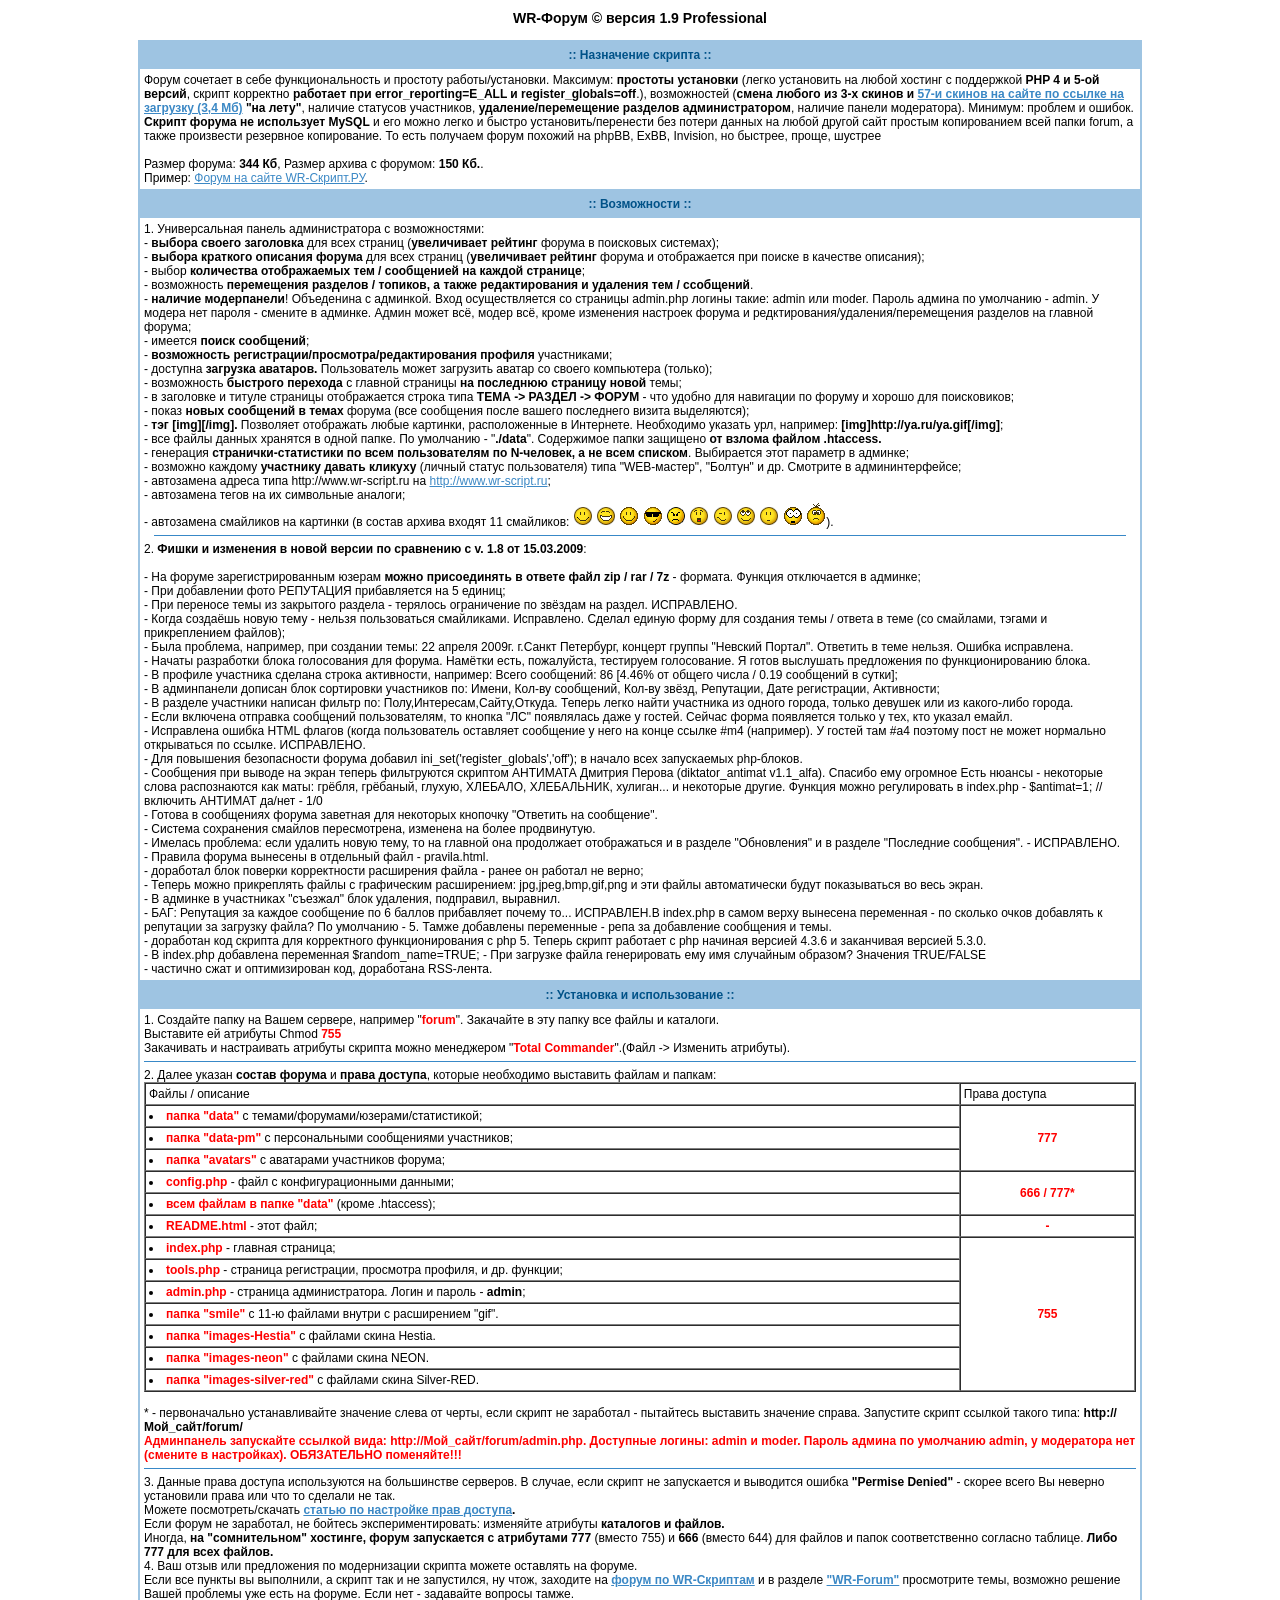
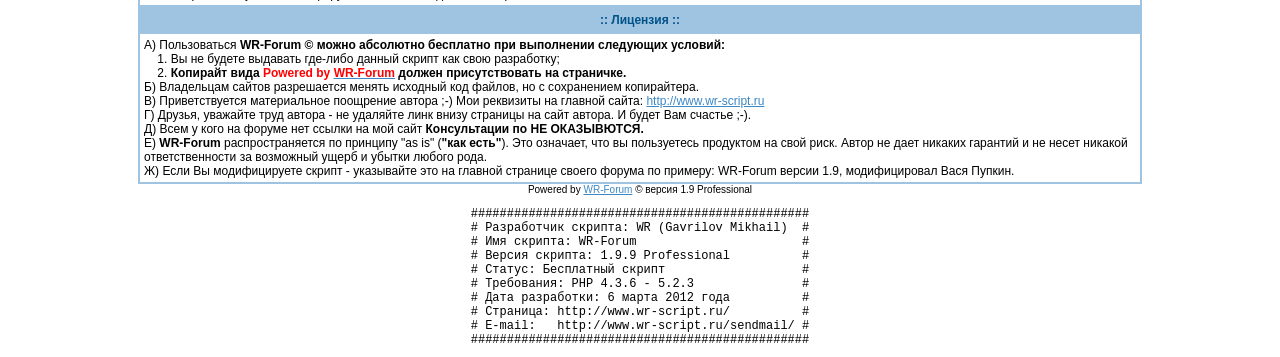
<file: README.html>
<html>
<head>
<title>WR-����� v. 1.9 Professional</title>
<meta http-equiv="Content-Type" content="text/html; charset=windows-1251">
<meta http-equiv="Content-Language" content="ru">
<META name="description" content="�������� ������� ������ �� PHP. WR-Forum - �������, ������� � ������� �����.">
<META name="keywords" content="WR-Forum, ������ ������, �������, php-������, ����� �� PHP">
<meta name="Resource-type" content="document">
<meta name="Robots" content="index,follow">
<style>
body {background-color: #FFF; margin: 0px; padding: 0px;}
body {scrollbar-arrow-color: #3B88C5; scrollbar-face-color: #FFFFFF; scrollbar-track-color: #E0E0E0; scrollbar-highlight-color: #FFFFFF; scrollbar-3dlight-color: #C0C0C0; scrollbar-shadow-color: #FFFFFF; scrollbar-darkshadow-color: #B0B0B0;}
font,th,td,p {font-family: Verdana, Arial, Helvetica, sans-serif; font-size: 12px;}
a {text-decoration: underline; color: #3B88C5;}
a:visited {text-decoration: underline; color: #3279B2;}
a:hover, a:active {text-decoration: underline; color: #FF9C00;}
hr {height: 0px; border: solid #3888C7 0px; border-top-width: 1px;}
td.row2 {background-color: #FFF;}
table.forumline {background-color: #9EC4E2;}
table.forumline:hover {background-color: #B0B0B0;}
.mainfont {COLOR:#005288; TEXT-DECORATION:none}
</style>
</head>

<body bgcolor="#E5E5E5" text="#000000" link="#006699" vlink="#5493B4">

<table width=80% cellspacing=0 cellpadding=10 align=center><tr><td class=bodyline>
<table width=100% cellspacing=0 cellpadding=0><tr><td align="center" width="100%" valign="middle"><span class="maintitle"><h3>WR-����� &copy; ������ 1.9 Professional</h3></span></td></tr></table>
<table width=100% cellpadding=4 cellspacing=2 class=forumline>
<tr><th width=100% colspan=2 class=thCornerL height=25 nowrap=nowrap><font class="mainfont">:: <b>���������� �������</b> ::</font></th></tr>

<tr><td width=100% class=row2 valign=middle>
����� �������� � ���� ���������������� � �������� ������/���������. 
��������: <B>�������� ���������</B> (����� ���������� �� ����� ������� � ���������� <B>PHP 4 � 5-�� ������</B>, ������ ��������� <B>�������� ��� error_reporting=E_ALL � register_globals=off</B>.),
������������ (<B>����� ������ �� 3-� ������ � <a href="http://www.wr-script.ru/load/wr-forum-skinpack-full.zip">57-� ������ �� ����� �� ������ �� �������� (3,4 ��)</a> "�� ����"</B>, ������� �������� ����������, <B>��������/����������� �������� ���������������</B>, ������� ������ ����������).
�������: ������� � ������. <B>������ ������ �� ���������� MySQL</B> � ��� ����� ����� � ������ ����������/��������� ��� ������ ������ �� ����� ������ ���� ������� ������������ ���� ����� forum, � ����� ���������� ��������� �����������.
�� ���� �������� ����� ������� �� phpBB, ExBB, Invision, �� �������, �����, �������<br>
<BR>������ ������: <B>344 ��</B>, ������ ������ � �������: <B>150 ��.</B>.<BR>
������: <a href="http://www.wr-script.ru/forum/" title="������ ������">����� �� ����� WR-������.��</a>.</td></tr>

<tr><th width=100% colspan=2class=thCornerL height=25 nowrap=nowrap><font class="mainfont">:: <b>�����������</b> ::</font></th></tr>

<tr><td width=100% class=row2 valign=middle>
1. ������������� ������ �������������� � �������������:<BR>
- <B>������ ������ ���������</B> ��� ���� ������� (<B>����������� �������</B> ������ � ��������� ��������);<BR>
- <B>������ �������� �������� ������</B> ��� ���� ������� (<B>����������� �������</B> ������ � ������������ ��� ������ � �������� ��������);<BR>
- ����� <B>���������� ������������ ��� / ���������� �� ������ ��������</B>;<BR>
- ����������� <B>����������� �������� / �������, � ����� �������������� � �������� ��� / ���������</B>.<BR>
- <B>������� �����������</B>! ���������� � ��������. ���� �������������� �� �������� admin.php ������ �����: admin ��� moder. ������ ������ �� ��������� - admin. � ������ ��� ������ - ������� � �������. ����� ����� ��, ����� ��, ����� ��������� �������� ������ � �������������/��������/����������� �������� �� ������� ������;<br>
- ������� <B> ����� ���������</B>; <BR>
- <B>����������� �����������/���������/�������������� �������</B> �����������; <BR>
- �������� <B> �������� ��������.</B> ������������ ����� ��������� ������ �� ������ ���������� (������);<BR>
- ����������� <B>�������� ��������</B> � ������� �������� <B>�� ��������� �������� �����</B> ����;<BR>
- � ��������� � ������ �������� ������������ ������ ���� <B>���� -> ������ -> �����</B> - ��� ������ ��� ��������� �� ������ � ������ ��� �����������;<BR>
- ����� <B>����� ��������� � �����</B> ������ (��� ��������� ����� ������ ���������� ������ ����������);<BR>
- <B>��� [img][/img].</B> ��������� ���������� ����� ��������, ������������� � ���������. ���������� ������� ���, ��������: <B>[img]http://ya.ru/ya.gif[/img]</B>;<BR>
- ��� ����� ������ �������� � ����� �����. �� ��������� - "<B>./data</B>". ���������� ����� �������� <B>�� ������ ������ .htaccess.</B><BR>
- ��������� <B>���������-���������� �� ���� ������������� �� N-�������, � �� ���� �������</B>. ���������� ���� �������� � �������;<BR>
- �������� ������� <B>��������� ������ �������</B> (������ ������ ������������) ���� "WEB-������", "������" � ��. �������� � ���������������;<BR>
- ���������� ������ ���� http://www.wr-script.ru �� <a href="http://www.wr-script.ru" title="���������� php �������" target="_blank">http://www.wr-script.ru</a>;<BR>
- ���������� ����� �� �� ���������� �������;<BR>
- ���������� ��������� �� ��������</B> (� ������ ������ ������ 11 ���������:
<img src='smile/smile.gif'> <img src='smile/biggrin.gif'> <img src='smile/razz.gif'>
<img src='smile/cool.gif'> <img src='smile/mad.gif'> <img src='smile/redface.gif'>
<img src='smile/wink.gif'> <img src='smile/rolleyes.gif'> <img src='smile/confused.gif'>
<img src='smile/eek.gif'> <img src='smile/cry.gif'>).
<hr color=#224488 size=-1 width=98%>
2. <B>����� � ��������� � ����� ������ �� ��������� � v. 1.8 �� 15.03.2009</B>: <BR><br>
- �� ������ ������������������ ������ <B>����� ������������ � ������ ���� zip / rar / 7z</B> - �������. ������� ����������� � �������;<br>
- ��� ���������� ���� ��������� ������������ �� 5 ������;<br>
- ��� �������� ���� �� ��������� ������� - �������� ����������� �� ������ �� ������. ����������.<br>
- ����� ������� ����� ���� - ������ ������������ ����������. ����������. ������ ������ ����� ��� �������� ���� / ������ � ���� (�� ��������, ������ � ������������� ������);<br>
- ���� ��������, ��������, ��� �������� ����: 22 ������ 2009�. �.����� ���������, ������� ������ "������� ������". �������� � ���� ������. ������ ����������.<br>
- ������ ���������� ����� ����������� ��� ������. ������ ����, ����������, ��������� �����������. � ����� ��������� ����������� �� ���������������� �����.<br>
- � ������� ��������� ������� ������ ����������, ��������: ����� ���������: 86 [4.46% �� ������ ����� / 0.19 ��������� � �����];<br>
- � ����������� ������� ���� ���������� ���������� ��: �����, ���-�� ���������, ���-�� ����, ���������, ���� �����������, ����������;<br>
- � ������� ��������� ������� ������ ��: ����,���������,�����,������. ������ ����� ����� ��������� �� ������ ������, ������ ������� ��� �� ������-���� ������.<br>
- ���� �������� �������� ��������� �������������, �� ������ "��" ���������� ���� � ������. ������ ����� ���������� ������ � ���, ��� ������ �����.<br>
- ���������� ������ HTML ������ (����� ������������ ��������� ��������� � ���� �� ����� ������ #m4 (��������). � ������ ��� #a4 ������� ���� �� ����� ��������� ����������� �� ������. ����������.<br>
- ��� ��������� ������������ ������ ������� ini_set('register_globals','off'); � ������ ���� ����������� php-������.<br>
- ��������� ��� ������ �� ����� ������ ����������� �������� �������� ������� ������ (diktator_antimat v1.1_alfa). ������� ��� �������� ���� ������ - ��������� ����� ������������ ��� ����: �����, �������, ������, �������, ����������, �������... � ��������� ������. ������� ����� ������������ � index.php - $antimat=1; // �������� ������� ��/��� - 1/0<br>
- ������ � ���������� ������ �������� ��� ��������� �������� "�������� �� ���������".<br>
- ������� ���������� ������� ������������, �������� �� ����� �����������.<br>
- ������� ��������: ���� ������� ����� ����, �� �� ������� ��� ���������� ������������ � � ������� "����������" � � ������� "��������� ���������".  - ����������.<br>
- ������� ������ �������� � ��������� ���� - pravila.html.<br>
- ��������� ���� ������� ������������ ���������� ����� - ����� �� ������� �� �����;<br>
- ������ ����� ����������� ����� � ����������� �����������: jpg,jpeg,bmp,gif,png � ��� ����� ������������� ����� ������������ �� ���� �����.<br>
- � ������� � ���������� "�������" ���� ��������, ���������, ��������.<br>
- ���: ��������� �� ������ ��������� �� 6 ������ ���������� ������ ��... ���������.� index.php � ����� ����� �������� ���������� - �� ������� ����� ��������� � ��������� �� �������� �����? �� ��������� - 5. ����� ��������� ���������� - ���� �� ���������� ��������� � ����.<br>
- ��������� ��� ������� ��� ����������� ���������������� � php 5. ������ ������ �������� � php ������� ������� 4.3.6 � ���������� ������� 5.3.0.<br>
- � index.php ��������� ���������� $random_name=TRUE; - ��� �������� ����� ������������ ��� ��� ��������� �������? �������� TRUE/FALSE<br>
- �������� ���� � ������������� ���, ���������� RSS-�����.<br>
</td></tr>

<tr><th width=100% colspan=2 class=thCornerL height=25 nowrap=nowrap><font class="mainfont">:: <b>��������� � �������������</b> ::</font></th></tr>

<tr><td width=100% class=row2 valign=middle>
1. �������� ����� �� ����� �������, �������� "<B><font color="FF0000">forum</font></b>". ��������� � ��� ����� ��� ����� � ��������. <BR>
��������� �� �������� Chmod <B><font color="FF0000">755</b></font><BR>
���������� � ����������� �������� ������� ����� ���������� "<B><font color="FF0000">Total Commander</font></b>".(���� -> �������� ��������). <BR>
<hr color=#224488 size=-1 width=100%>
2. ����� ������ <B>������ ������</B> � <B>����� �������</B>, ������� ���������� ��������� ������ � ������:<BR>
<table width=100% border=1 cellspacing=0 cellpadding=3><tr><td>����� / ��������</td><td>����� �������</td></tr><tr><td>
 <li><B><font color="FF0000">����� "data"</b></font> � ������/��������/�������/�����������;</li></td><td rowspan=3 align=center><B><font color=red>777</font></b></td></tr><tr><td>
 <li><B><font color="FF0000">����� "data-pm"</b></font> � ������������� ����������� ����������;</li></td></tr><tr><td>
 <li><B><font color="FF0000">����� "avatars"</b></font> � ��������� ���������� ������;</li></td></tr><tr><td>
  <li><B><font color="FF0000">config.php</b></font> - ���� � ����������������� �������;</li></td><td rowspan=2 align=center><B><font color=red>666 / 777*</font></b></td></tr><tr><td>
 <li><B><font color="FF0000">���� ������ � ����� "data"</b></font> (����� .htaccess);</li></td></tr><tr><td>
 <li><B><font color="FF0000">README.html</b></font> - ���� ����;</li></td><td align=center><B><font color=red>-</font></b></td></tr><tr><td> 
 <li><B><font color="FF0000">index.php</b></font> - ������� ��������;</li></td><td rowspan=7 align=center><B><font color=red>755</font></b></td></tr><tr><td>
 <li><B><font color="FF0000">tools.php</b></font> - �������� �����������, ��������� �������, � ��. �������;</li></td></tr><tr><td>
 <li><B><font color="FF0000">admin.php</b></font> - c������� ��������������. ����� � ������ - <B>admin</B>;</li></td></tr><tr><td>
 <li><B><font color="FF0000">����� "smile"</b></font> � 11-� ������� ������ � ����������� "gif".</li></td></tr><tr><td>
 <li><B><font color="FF0000">����� "images-Hestia"</b></font> � ������� ����� Hestia.</li></td></tr><tr><td>
 <li><B><font color="FF0000">����� "images-neon"</b></font> � ������� ����� NEON.</li></td></tr><tr><td>
 <li><B><font color="FF0000">����� "images-silver-red"</b></font> � ������� ����� Silver-RED.</li>
</td></tr></table><BR>
* - ������������� �������������� �������� ����� �� �����, ���� ������ �� ��������� - ��������� ��������� �������� ������.
��������� ������ ������� ������ ����: <B>http://���_����/forum/</B><BR>
<font color=red><B>����������� ���������� ������� ����: <B>http://���_����/forum/admin.php</B>. ��������� ������: admin � moder. ������ ������ �� ��������� <B>admin</B>, � ���������� ��� (������� � ����������). ����������� ���������!!!</B></font>
<hr color=#224488 size=-1 width=100%>
3. ������ ����� ������� ������������ �� ����������� ��������.
� ������, ���� ������ �� ����������� � ��������� ������ <B>"Permise Denied"</B> - ������ ����� �� ������� ���������� ����� ��� ��� �� ������� �� ���. <BR>
������ ����������/������� <B><a href="http://www.wr-script.ru/info/upload-and-chmod.php" title="��������� chmod ���� ������">������ �� ��������� ���� �������</a>.</B></font><BR>
���� ����� �� ���������, �� ������� ������������������: ��������� �������� <B>��������� � ������.</B><BR>
������, <B>�� "������������" ��������, ����� ����������� � ���������� 777</B> (������ 755) � <B>666</B> (������ 644) ��� ������ � ����� �������������� �������� �������. <B>���� 777 ��� ���� ������.</B><BR>
4. ��� ����� ��� ����������� �� ������������ ������� ������ ��������� �� ������.<BR>���� ��� ������ �� ���������, � ������ ��� � �� ����������, �� ����, 
�������� �� <B><a href="http://www.wr-script.ru/forum/" title="����� �� ����� ���������� �������� WR-������.��">����� �� WR-��������</a></B>
� � ������� <B><a href="http://www.wr-script.ru/forum/index.php?id=102" title="���������� �����">"WR-Forum"</a></B> ����������� ����, �������� ������� ����� �������� ��� ���� �� ������. ���� ��� - ��������� ������� �����.
</td></tr>

<tr><th width=100% colspan=2 class=thCornerL height=25 nowrap=nowrap><font class="mainfont">:: <b>��������</b> ::</font></th></tr>

<tr><td width=100% class=row2 valign=middle>
�) ������������ <B>WR-Forum &copy; ����� ��������� ��������� ��� ���������� ��������� �������:</B><BR>
&nbsp;&nbsp;&nbsp; 1. �� �� ������ �������� ���-���� ������ ������ ��� ���� ����������;<BR>
&nbsp;&nbsp;&nbsp; 2. <B>�������� ���� <font size=-2 color="FF0000">Powered by <a href="http://www.wr-script.ru" target="_blank" title="WR-Forum"><font color=#FF0000>WR-Forum</font></a></font> ������ �������������� �� ���������.</B>
<BR>
�) ���������� ������ ����������� ������ �������� ��� ������, �� � ����������� �����������.<BR>
�) �������������� ������������ ��������� ������ ;-) ��� ��������� �� ������� �����: <a href="http://www.wr-script.ru" title="WR-������.��">http://www.wr-script.ru</a><BR>
�) ������, �������� ���� ������ - �� �������� ���� ����� �������� �� ���� ������. � ����� ��� ������� ;-).<BR>
�) ���� � ���� �� ������ ��� ������ �� ��� ���� <B>������������ �� �� ����������.</B><BR>
�) <B>WR-Forum</B> ���������������� �� �������� "as is" (<B>"��� ����"</B>). ��� ��������, ��� �� ����������� ��������� �� ���� ����. ����� �� ���� ������� �������� � �� ����� ������� ��������������� �� ��������� ����� � ������ ������ ����.<br>
�) ���� �� ������������� ������ - ���������� ��� �� ������� �������� ������ ������ �� �������: WR-Forum ������ 1.9, ������������� ���� ������.
</td></tr></table>

<center><small>Powered by <a href="http://www.wr-script.ru/" title="���������� ������� �� php" target="_blank">WR-Forum</a> &copy; ������ 1.9 Professional<br></small>

<pre>
###############################################
# ����������� �������: WR (Gavrilov Mikhail)  #
# ��� �������: WR-Forum                       #
# ������ �������: 1.9.9 Professional          #
# ������: ���������� ������                   #
# ����������: PHP 4.3.6 - 5.2.3               #
# ���� ����������: 6 ����� 2012 ����          #
# ��������: http://www.wr-script.ru/          #
# E-mail:   http://www.wr-script.ru/sendmail/ #
###############################################
</pre>
</body>
</html>
</file>
